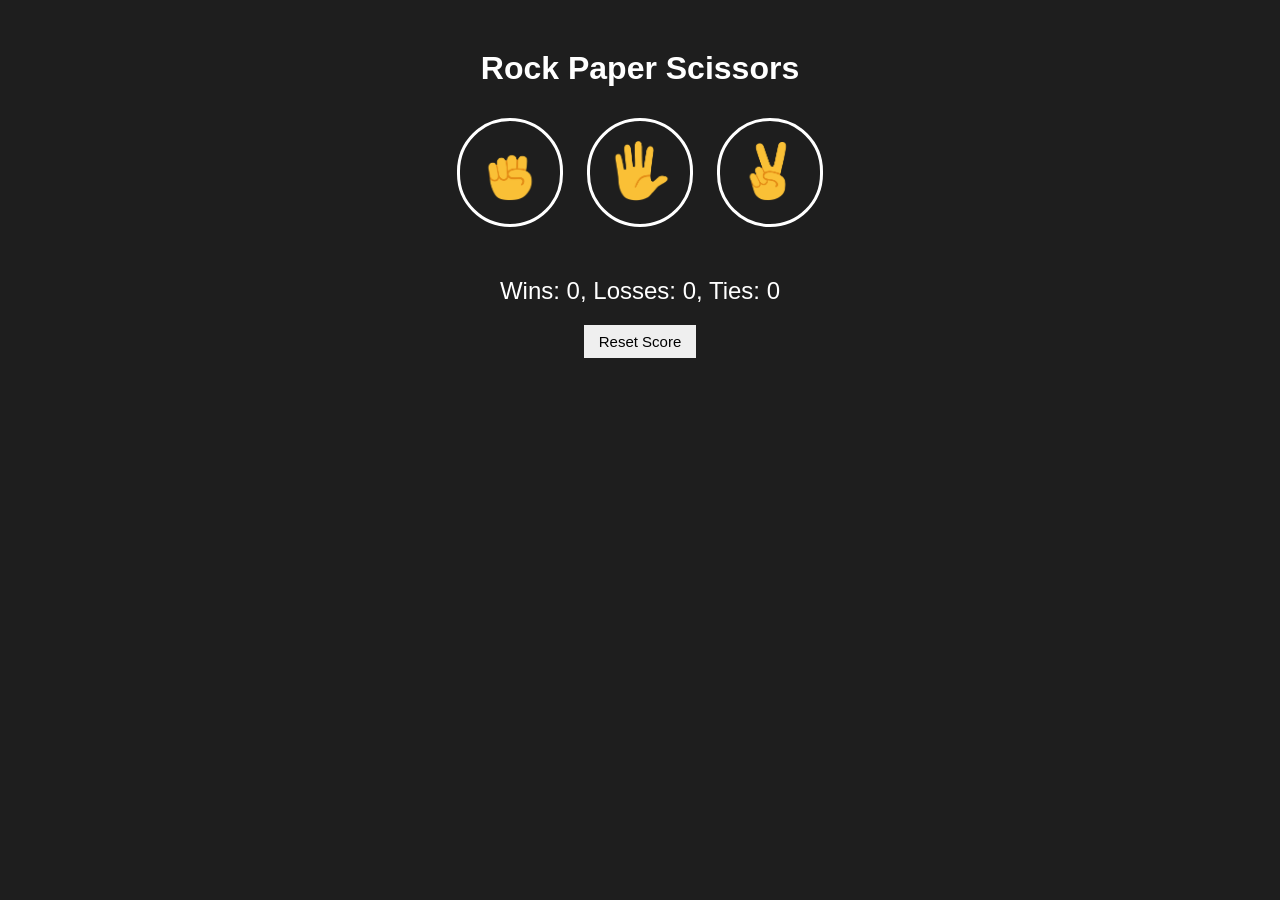
<file: index.html>
<!DOCTYPE html>
<html>
  <head>
    <title>Rock Paper Scissors</title>
    <link rel = "stylesheet" href="styles/10-rock-paper-scissors.css">
  </head>
  <body>
    <h1>Rock Paper Scissors</h1>

    <button onclick="playGame('Rock')" class="move-button">
      <img class="move-icon" src="images/rock-emoji.png">
    </button>

    <button onclick="playGame('Paper')" class="move-button">
      <img class="move-icon" src="images/paper-emoji.png">
    </button>

    <button onclick="playGame('Scissors')" class="move-button">
      <img class="move-icon" src="images/scissors-emoji.png">
    </button>

    <div class="result js-result"></div>
    <div class="js-moves"></div>
    <div class="score js-score"></div>

    <button onclick="resetScore()" style=" border: none; font-size: 15px; padding: 8px 15px; cursor: pointer;">Reset Score</button>

    <script src="scripts/10-rock-paper-scissors.js"></script>
  </body>
</html>
</file>
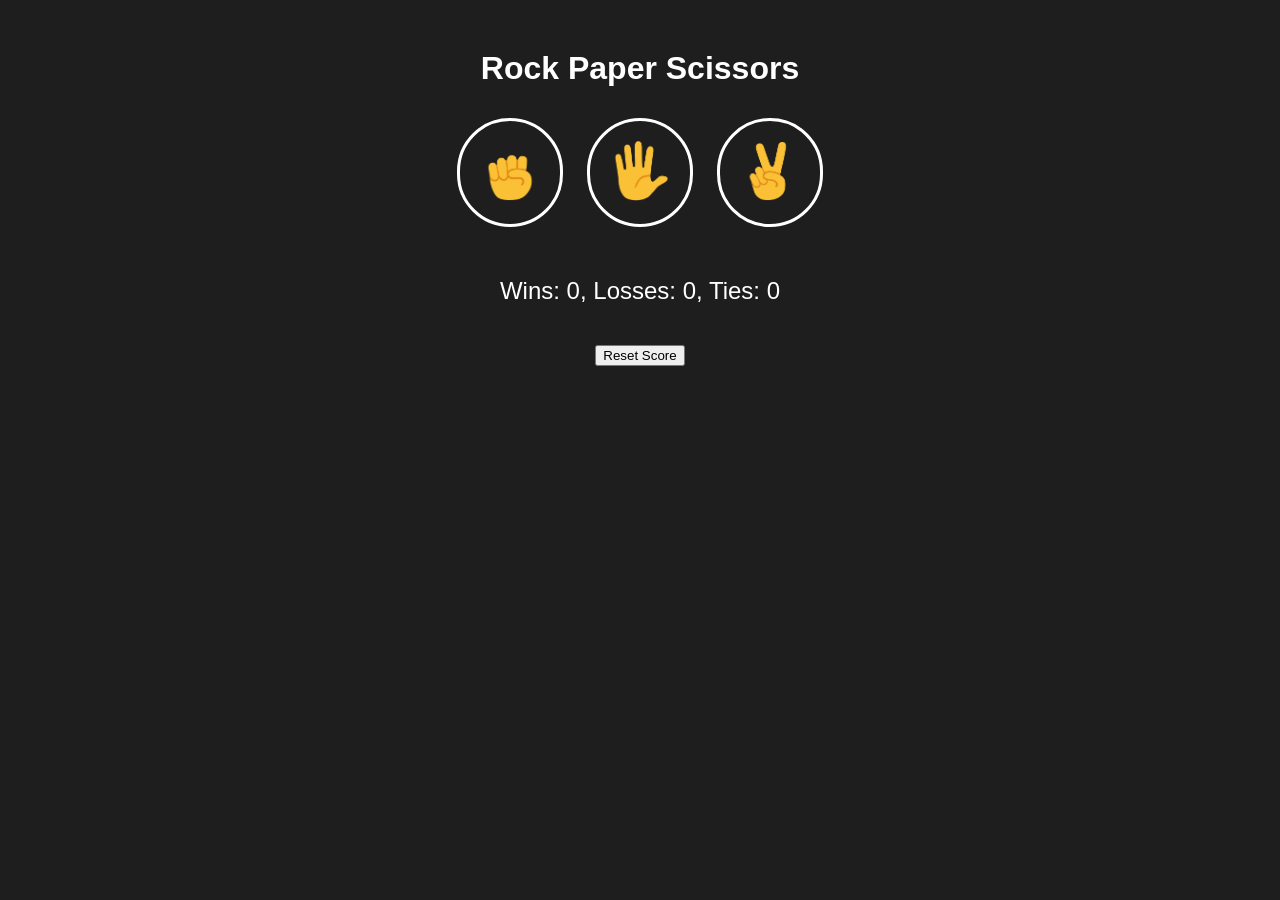
<file: 10-rock-paper-scissor.html>
<!DOCTYPE html>
<html>
  <head>
    <title>Rock Paper Scissors</title>
    <link rel = "stylesheet" href="styles/10-rock-paper-scissors.css">
  </head>
  <body>
    <h1>Rock Paper Scissors</h1>

    <button onclick="playGame('Rock')" class="move-button">
      <img class="move-icon" src="images/rock-emoji.png">
    </button>

    <button onclick="playGame('Paper')" class="move-button">
      <img class="move-icon" src="images/paper-emoji.png">
    </button>

    <button onclick="playGame('Scissors')" class="move-button">
      <img class="move-icon" src="images/scissors-emoji.png">
    </button>

    <div class="result js-result"></div>
    <div class="js-moves"></div>
    <div class="score js-score"></div>

    <button onclick="resetScore()" style="margin-top: 20px;">Reset Score</button>

    <script src="scripts/10-rock-paper-scissors.js"></script>
  </body>
</html>
</file>
<file: styles/10-rock-paper-scissors.css>
body {
        background-color: #1e1e1e;
        color: white;
        font-family: Arial;
        text-align: center;
        margin-top: 50px;
      }
      .move-button {
        background-color: transparent;
        border: 3px solid white;
        border-radius: 100px;
        padding: 20px;
        margin: 10px;
        cursor: pointer;
      }
      .move-icon {
        width: 60px;
        height: 60px;
      }
      .result, .score {
        font-size: 24px;
        margin: 20px 0;
      }
      .js-moves {
        display: flex;
        justify-content: center;
        gap: 10px;
        align-items: center;
      }
</file>
